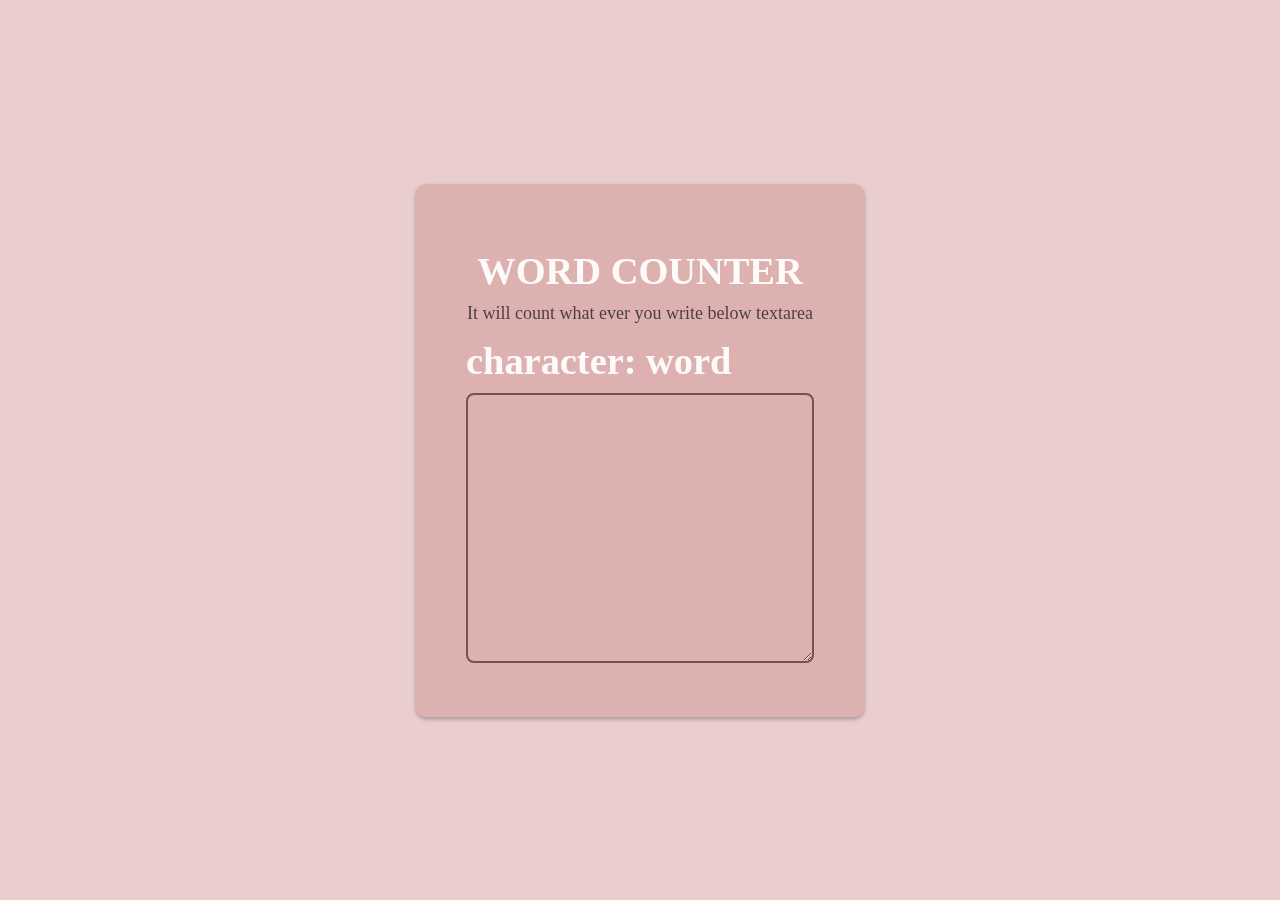
<file: index.html>
<!DOCTYPE html>
<html lang="en">
  <head>
    <meta charset="UTF-8" />
    <meta name="viewport" content="width=device-width, initial-scale=1.0" />
    <title>Word Counter</title>
    <link rel="stylesheet" href="style.css">
  </head>
  <body>
    <section>
      <div class="container">
        <div class="info">
          <h1>WORD COUNTER</h1>
          <p>It will count what ever you write below textarea</p>
        </div>
        <div class="box">
            <h1>character: <span>word</span></h1>
            <textarea name="text" id="t-area"></textarea>
        </div>
      </div>
    </section>



    <script src="script.js"></script>
  </body>
</html>
</file>
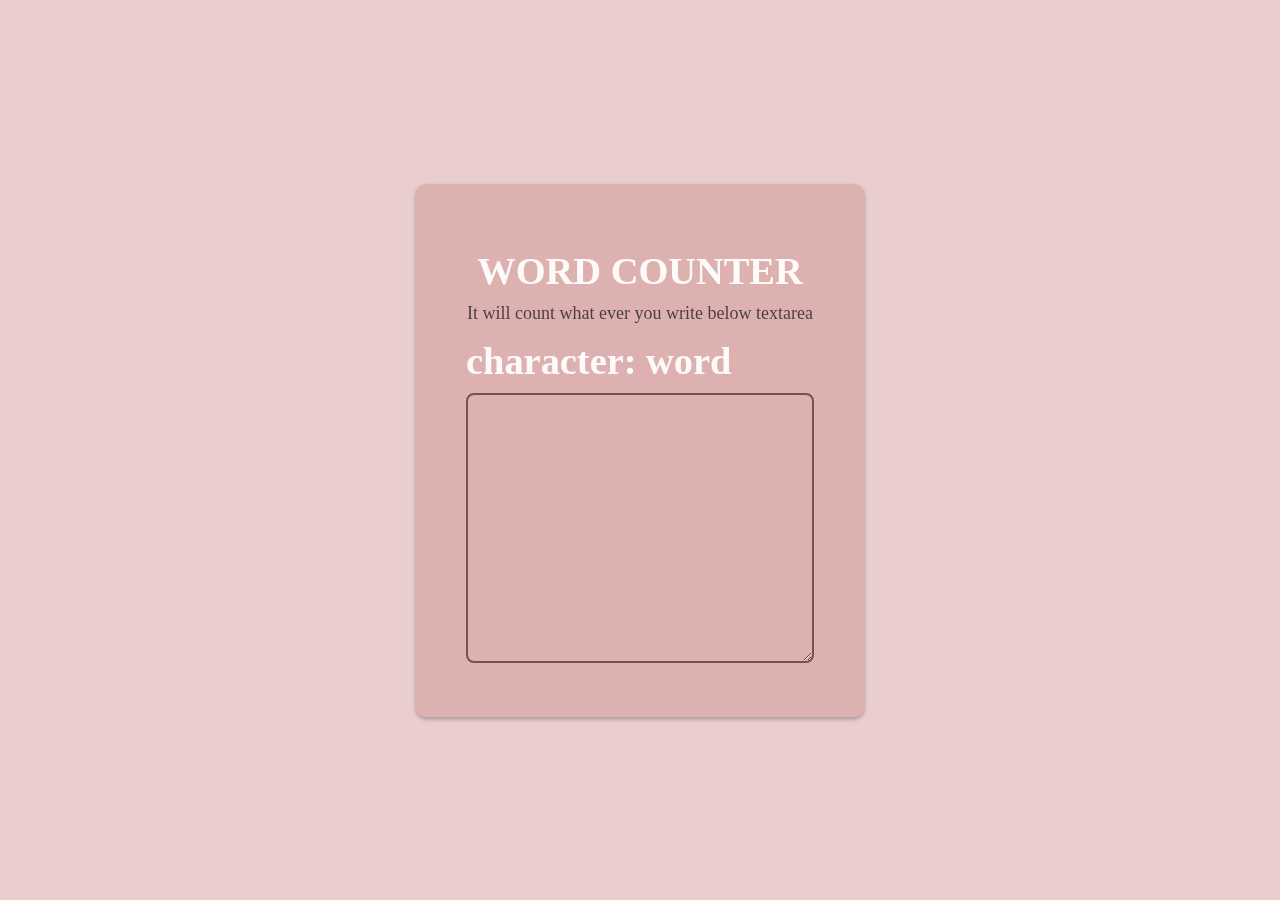
<file: html/index.html>
<!DOCTYPE html>
<html lang="en">
  <head>
    <meta charset="UTF-8" />
    <meta name="viewport" content="width=device-width, initial-scale=1.0" />
    <title>Word Counter</title>
    <link rel="stylesheet" href="../css/style.css">
  </head>
  <body>
    <section>
      <div class="container">
        <div class="info">
          <h1>WORD COUNTER</h1>
          <p>It will count what ever you write below textarea</p>
        </div>
        <div class="box">
            <h1>character: <span>word</span></h1>
            <textarea name="text" id="t-area"></textarea>
        </div>
      </div>
    </section>



    <script src="../js/script.js"></script>
  </body>
</html>
</file>
<file: style.css>
* {
    margin: 0;
    padding: 0;
    box-sizing: border-box;
}


:root {
    --bg-primary: hsla(0, 40%, 79%, 66%);
    --secondary-bg: hsl(from var(--bg-primary) h s calc(l - 5));
    --heading-color: hsl(from var(--bg-primary) h s calc(l + 30));
    --normal-text: hsl(from var(--bg-primary) h s calc(l - 80));
    --border-color: hsl(from var(--heading-color) h s calc(l - 90))
}

body {
    height: 100vh;
    background-color: var(--bg-primary);
}
h1 {
    font-size: clamp(1.5rem, 3vw, 4rem);
    color: var(--heading-color);
    margin-bottom: 10px;
}
p {
    font-size: 18px;
    color: var(--normal-text);
    text-wrap: balance;

}
section {
    width: 100%;
    height: 100vh;  
    display: grid;
    place-items: center;  
}
.container {
    padding: 50px;
    background-color: var(--secondary-bg);
    backdrop-filter: blur(8px);
    border-radius: 10px;
    box-shadow: 0 2px 4px rgba(0, 0, 0, 0.3);
}
.info {
    margin: 15px 0;
    display: grid;
    place-items: center;
}
.box {
    width: 100%;
}

.box textarea {
    width: 100%;
    height: 30vh;
    padding: 10px 20px;
    background-color: transparent;
    color: var(--normal-text);
    font-size: 24px;
    border: 2px solid var(--border-color);
    border-radius: 8px;
    overflow-y: auto;
}


@media  screen and (max-width: 600px) {
    .container {
        width: 90%;
        padding: 20px;
        margin: 30px;
    }
    p {
        text-align: center;
    }
}
</file>
<file: css/style.css>
* {
    margin: 0;
    padding: 0;
    box-sizing: border-box;
}


:root {
    --bg-primary: hsla(0, 40%, 79%, 66%);
    --secondary-bg: hsl(from var(--bg-primary) h s calc(l - 5));
    --heading-color: hsl(from var(--bg-primary) h s calc(l + 30));
    --normal-text: hsl(from var(--bg-primary) h s calc(l - 80));
    --border-color: hsl(from var(--heading-color) h s calc(l - 90))
}

body {
    height: 100vh;
    background-color: var(--bg-primary);
}
h1 {
    font-size: clamp(1.5rem, 3vw, 4rem);
    color: var(--heading-color);
    margin-bottom: 10px;
}
p {
    font-size: 18px;
    color: var(--normal-text);
    text-wrap: balance;

}
section {
    width: 100%;
    height: 100vh;  
    display: grid;
    place-items: center;  
}
.container {
    padding: 50px;
    background-color: var(--secondary-bg);
    backdrop-filter: blur(8px);
    border-radius: 10px;
    box-shadow: 0 2px 4px rgba(0, 0, 0, 0.3);
}
.info {
    margin: 15px 0;
    display: grid;
    place-items: center;
}
.box {
    width: 100%;
}

.box textarea {
    width: 100%;
    height: 30vh;
    padding: 10px 20px;
    background-color: transparent;
    color: var(--normal-text);
    font-size: 24px;
    border: 2px solid var(--border-color);
    border-radius: 8px;
}


@media  screen and (max-width: 600px) {
    .container {
        width: 90%;
        padding: 20px;
        margin: 30px;
    }
    p {
        text-align: center;
    }
}
</file>
